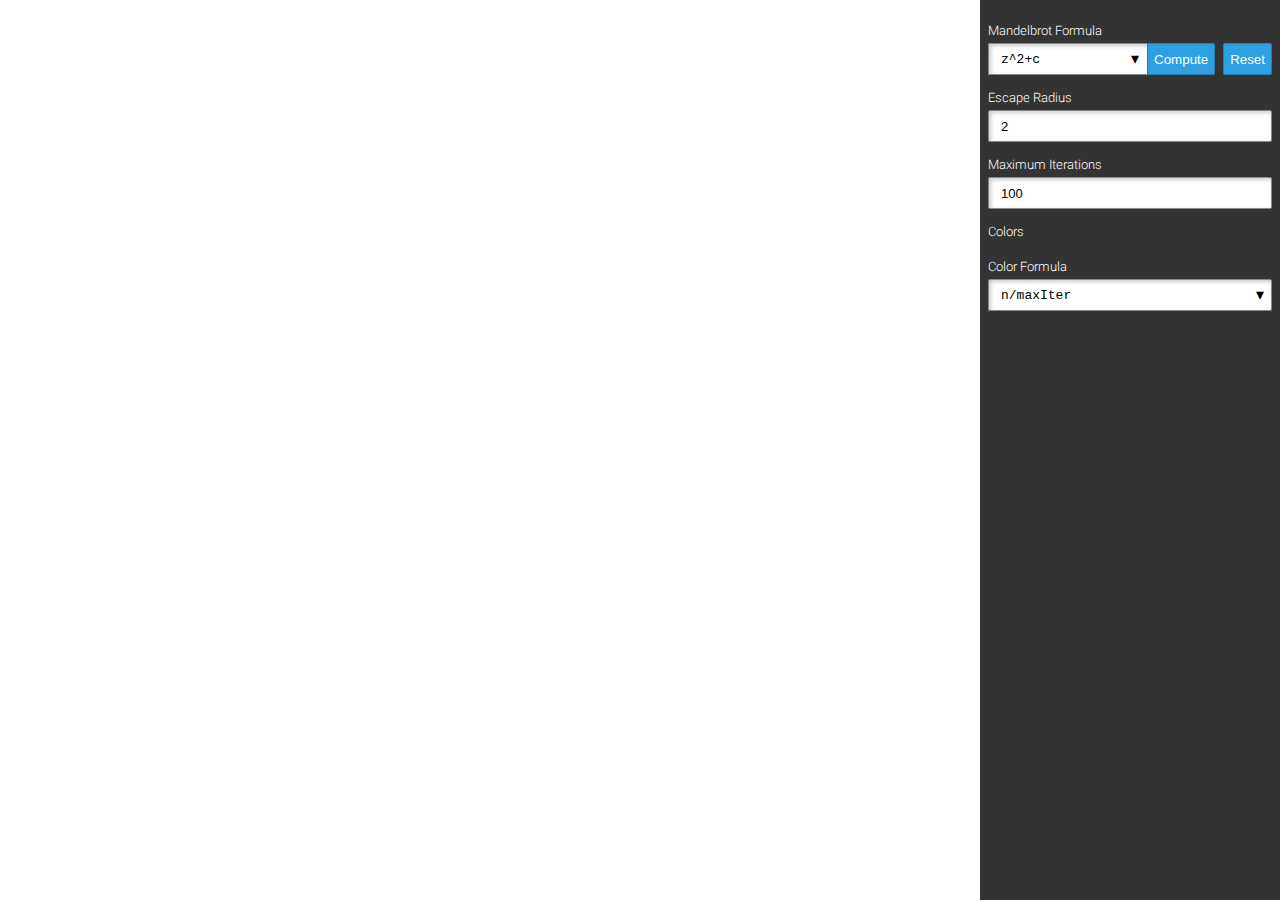
<file: src/app/index.html>
<!doctype html>
<html>
	<head>
		<script src="lib/jquery-3.1.1.min.js"></script>
		<script src="lib/knockout-3.4.0.js"></script>

		<script src="compiler/Parser.js"></script>
		<script src="compiler/Complex.js"></script>
		<script src="compiler/Generator.js"></script>
		<script src="compiler/ExpressionOptimizer.js"></script>
		<script src="compiler/CodeGenerator_AVX2.js"></script>
		<script src="compiler/MandelbrotCodeGenerator_AVX2.js"></script>
		<script src="compiler/CodeGenerator_Arithmetic_AVX2.js"></script>
		<script src="compiler/CodeGenerator_RealFunctions_AVX2.js"></script>
		<script src="compiler/CodeGenerator_Functions_AVX2.js"></script>
		<script src="compiler/Graph.js"></script>
		<script src="compiler/GraphColoringGreedy.js"></script>
		<!--<script src="compiler/GraphColoringWelshPowell.js"></script>-->
		<script src="compiler/LiveAnalysis.js"></script>
		<script src="compiler/RegisterAllocator.js"></script>
		<script src="compiler/Assembler_AVX2.js"></script>
		<script src="compiler/MandelbrotAssembler_AVX2.js"></script>

		<script src="gui/smartresize.js"></script>
		<script src="gui/splitter.js"></script>
		<script src="gui/samples.js"></script>

		<script src="gui/MandelbrotModel.js"></script>
		<script src="gui/MandelbrotView.js"></script>

		<meta charset="utf8">

		<script>
			// a^b = exp(log(a^b)) = exp(b*log(a))
			function test()
			{
				/*
				var ast = {
					type: 'functionExpression',
					name: 'exp',
					arg: {
						type: 'binaryExpression',
						op: '*',
						left: {
							type: 'functionExpression',
							name: 'ln',
							arg: { type: 'variable', re: 'x', im: 'y' }
						},
						right: { type: 'number', re: 3, im: 0 }
					}
				};*/

				/*
				var ast = {
					type: 'functionExpression',
					name: 'ln',
					arg: { type: 'variable', re: 'x', im: 'y' }
				};*/

				var ast = {
					type: 'ifZeroExpression',
					test: { type: 'variable', re: 'x', im: 'y' },
					consequent: {
						// special case: x == 0 => x^y = 0
						type: 'number',
						re: 0,
						im: 0
					},
					alternate: {
						// generic case
						type: 'functionExpression',
						name: 'exp',
						arg: {
							type: 'binaryExpression',
							op: '*',
							left: {
								type: 'functionExpression',
								name: 'ln',
								arg: { type: 'variable', re: 'x', im: 'y' }
							},
							right: { type: 'number', re: 3, im: 0 }
						}
					}
				};

				var cg = new CodeGenerator(ast);
				var ret = cg.generate();

				// move the result to ymm0/ymm1
				cg.instructions.push({ code: 'vmovapd', ops: [ cg.variables.x, ret.re ] });
				cg.instructions.push({ code: 'vmovapd', ops: [ cg.variables.y, ret.im ] });

				console.log(cg.toString());

				var architecture = {
     				registersCount: 16
     			};

				allocateRegisters(
					cg.instructions,
					architecture,
					4 /* 4 registers for zRe, zIm, cRe, cIm */
				);

				var asm = new Assembler(cg.instructions);
				asm.run();
				asm.code.push(0xc3); // ret

				console.log(asm.code.map(x => ('0' + x.toString(16)).substr(-2)).join(' '));

				app.testCompileAndExecute(asm.code, cg.constants, [
						// 1, i, 2, 2+2i
						1, 0, 2, 2,
						0, 1, 0, 2
					], function(ret)
				{
					console.log('=== TEST ==>');
					for (var i = 0; i < 4; i++)
						console.log(ret[i] + '+' + ret[i + 4] + 'i');
					console.log('<== TEST ===');
				});
			}

			test();

			// function test()
			// {
			// 	var cg = new CodeGenerator();
			// 	var reg1 = cg.createRegister();
			// 	var reg2 = cg.createRegister();
			// 	cg.instructions.push({
			// 		code: 'vmovapd',
			// 		// ops: [ reg1, cg.getConstants(1.0, 10.0, 100.0, 1000.0) ]
			// 		//ops: [ reg1, cg.getConstants(0, -1.0, -123.4, 55.5) ]
			// 		//ops: [ reg1, cg.getConstants(0, 1.0, 10.0, -0.5) ]
			// 		ops: [ reg1, cg.getConstants(0, -1.0, 0.00768, 2.1) ]
			// 	});
			// 	/*
			// 	cg.instructions.push({
			// 		code: 'vmovapd',
			// 		ops: [ reg2, cg.getConstants(-1,  0,      8.9, -0.1) ]
			// 	});*/
			// 	//var ret = cg._real_sincos(reg1);
			// 	//var ret = cg._real_atan2(reg2, reg1);
			// 	//var ret = cg._real_exp(reg1);
			// 	var ret = cg._real_log(reg1);
			// 	/*
			// 	cg.instructions.push({
			// 		code: 'vmovapd',
			// 		ops: [ { type: 'register', id: 0 }, ret.sin ]
			// 	});
			// 	cg.instructions.push({
			// 		code: 'vmovapd',
			// 		ops: [ { type: 'register', id: 1 }, ret.cos ]
			// 	});
			// 	*/
			// 	cg.instructions.push({
			// 		 code: 'vmovapd',
			// 		 ops: [ { type: 'register', id: 0 }, ret ]
			// 	});

			// 	allocateRegisters(
			// 		cg.instructions,
			// 		architecture,
			// 		4 /* 4 registers for zRe, zIm, cRe, cIm */
			// 	);

			// 	console.log(cg.toString());
			// 	console.log('===');
			// 	//console.log(cg.generateDebugCode());

			// 	var asm = new Assembler(cg.instructions);
			// 	asm.run();
			// 	asm.code.push(0xc5, 0xfd, 0x29, 0x06); // vmovapd YMMWORD PTR [rsi],ymm0
			// 	asm.code.push(0xc5, 0xfd, 0x29, 0x4e, 0x20); // vmovapd YMMWORD PTR [rsi+0x20],ymm1
			// 	asm.code.push(0xc3); // ret

			// 	console.log(asm.code.map(x => ('0' + x.toString(16)).substr(-2)).join(' '));

			// 	/*
			// 	for (var i = 0; i < cg.constants.length; i++)
			// 		console.log(JSON.stringify(cg.constants[i]));
			// 	*/

			// 	app.compileCode(asm.code, cg.constants, function()
			// 	{
			// 		app.executeCode({
			// 			xmin: 0,
			// 			ymin: 0,
			// 			xmax: 8,
			// 			ymax: 1,
			// 			dx: 0.5,
			// 			dy: 0.5,
			// 			radius: 0,
			// 			maxIter: 0
			// 		});
			// 	});
			// }
		</script>

		<link rel="stylesheet" href="gui/css/style.css">
	</head>
	<body>
		<div class="view">
			<canvas id="canvas"></canvas>
		</div>
		<div class="splitter" data-bind="hsplitter: controlBarWidth"></div>
		<div class="control-bar">
			<label>Mandelbrot Formula</label>
			<div class="row">
				<div class="samples input-formula" data-bind="component: {
					name: 'inputWithSamples',
					params: {
						input: model.formula,
						samples: sampleMandelbrotFormulae
					}
				}"></div>
				<button class="btn-compute" data-bind="click: compute">Compute</button>
				<button class="btn-reset" data-bind="click: reset">Reset</button>
			</div>

			<label>Escape Radius</label>
			<div class="row">
				<input type="number" class="input-radius" placeholder="Escape Radius" min="0" max="1000" data-bind="value: model.radius">
			</div>
			
			<label>Maximum Iterations</label>
			<div class="row">
				<input type="number" class="input-maxiter" placeholder="Maximum Iterations" min="1" max="16384" data-bind="value: model.maxIter">
			</div>

			<label>Colors</label>
			<div class="row">
			</div>

			<label>Color Formula</label>
			<div class="row">
				<div class="samples input-color-formula" data-bind="component: {
					name: 'inputWithSamples',
					params: {
						input: model.colorFormula,
						samples: sampleColorFormulae
					}
				}"></div>
			</div>
		</div>

		<script>
			var model = new MandelbrotModel();
			var view = new MandelbrotView(model, $('.view'), $('canvas'));

			var reset = function()
			{
				view.reset();
				view.recompute();
			};

			var recompute = function()
			{
				view.recompute();
			};

			ko.applyBindings({
				controlBarWidth: ko.observable(300),
				model: model,
				sampleMandelbrotFormulae: [
					{ name: 'Standard Mandelbrot', formula: 'z^2+c' },
					{ name: 'Cubic Mandelbrot', formula: 'z^3+c' },
					{ name: 'Exponential Mandelbrot', formula: 'exp(z)+c' },
					{ name: 'Sine Mandelbrot', formula: 'sin(z)+c' }
				],
				sampleColorFormulae: [
					{ name: 'Simple Escape-Time', formula: 'n/maxIter' },
					{ name: 'Escape-Time with Offset (for quadratic Mandelbrot)', formula: '(n-ln(ln(abs(z))/ln(2))/ln(2))/maxIter' },
					{ name: 'Distance Estimation', formula: 'n/maxIter+abs(z)*ln(abs(z))/abs(dz)' }
				],
				compute: recompute,
				reset: reset
			});

			model.formula.subscribe(function()
			{
				model.compile(reset);
			});

			model.radius.subscribe(recompute);
			model.maxIter.subscribe(recompute);

			model.compile(reset);
		</script>
	</body>
</html>
</file>
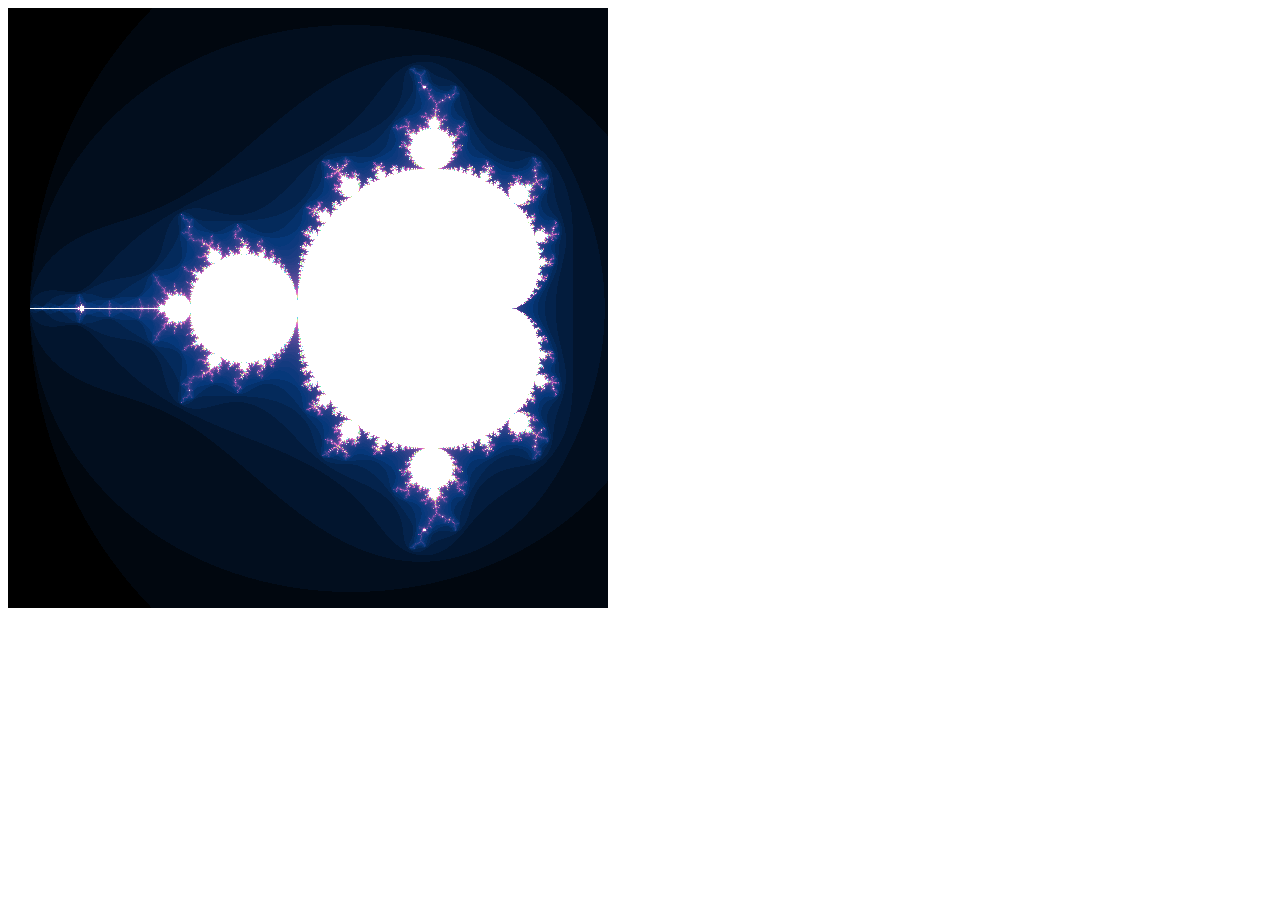
<file: experiments/mandel01.html>
<!doctype html>
<html>
	<head>
		<title>Mandelbrot Set; Simple Escape Time Coloring</title>
	</head>
	<body>
		<canvas id="c"></canvas>
		<script>
			var width = 600;
			var height = 600;
			var maxIter = 80;

			var xmin = -2.1;
			var xmax = 0.7;
			var ymin = -1.4;
			var ymax = 1.4;

			var colorMap = [
				{ at: 0, r: 0x00, g: 0x00, b: 0x00 },
				{ at: 0.1, r: 0x06, g: 0x38, b: 0x7a },
				{ at: 0.5, r: 0xe2, g: 0x66, b: 0xcc },
				{ at: 0.7, r: 0xef, g: 0xee, b: 0x94 },
				{ at: 0.8, r: 0x69, g: 0xef, b: 0xb7 },
				{ at: 0.9, r: 0x72, g: 0xc2, b: 0xff },
				{ at: 1, r: 0xff, g: 0xff, b: 0xff }
			];


			function getColor(n)
			{
				if (n === 0)
					return colorMap[0];

				var q = n / maxIter;
				var len = colorMap.length;
				var prevStop = colorMap[0]

				for (var i = 1; i < len; i++)
				{
					var stop = colorMap[i];
					if (stop.at === q)
						return stop;
					if (stop.at > q)
					{
						var f = (q - prevStop.at) / (stop.at - prevStop.at);
						return {
							r: (1 - f) * prevStop.r + f * stop.r,
							g: (1 - f) * prevStop.g + f * stop.g,
							b: (1 - f) * prevStop.b + f * stop.b
						};
					}

					prevStop = stop;
				}

				return colorMap[len - 1];
			}

			var canvas = document.getElementById('c');
			var ctx = canvas.getContext('2d');
			ctx.canvas.width = width;
			ctx.canvas.height = height;

			var imgData = ctx.createImageData(width, height);
			var data = imgData.data;

			var idx = 0;
			var dx = (xmax - xmin) / width;
			var dy = (ymax - ymin) / height;

			for (var j = 0; j < height; j++)
			{
				for (var i = 0; i < width; i++)
				{
					var cx = xmin + i * dx;
					var cy = ymin + j * dy;
					var zx = cx;
					var zy = cy;
					var n = 0;

					for (var k = 0; k < maxIter; k++)
					{
						var zy2 = zy * zy;
						var zx2 = zx * zx;
						zy = 2 * zx * zy + cy;
						zx = zx2 - zy2 + cx;

						if (zx2 + zy2 >= 4)
							break;

						++n;
					}

					var c = getColor(n);
					var p = idx * 4;
					data[p] = c.r;
					data[p + 1] = c.g;
					data[p + 2] = c.b;
					data[p + 3] = 255;

					++idx;
				}
			}

			ctx.putImageData(imgData, 0, 0);
		</script>
	</body>
</html>
</file>
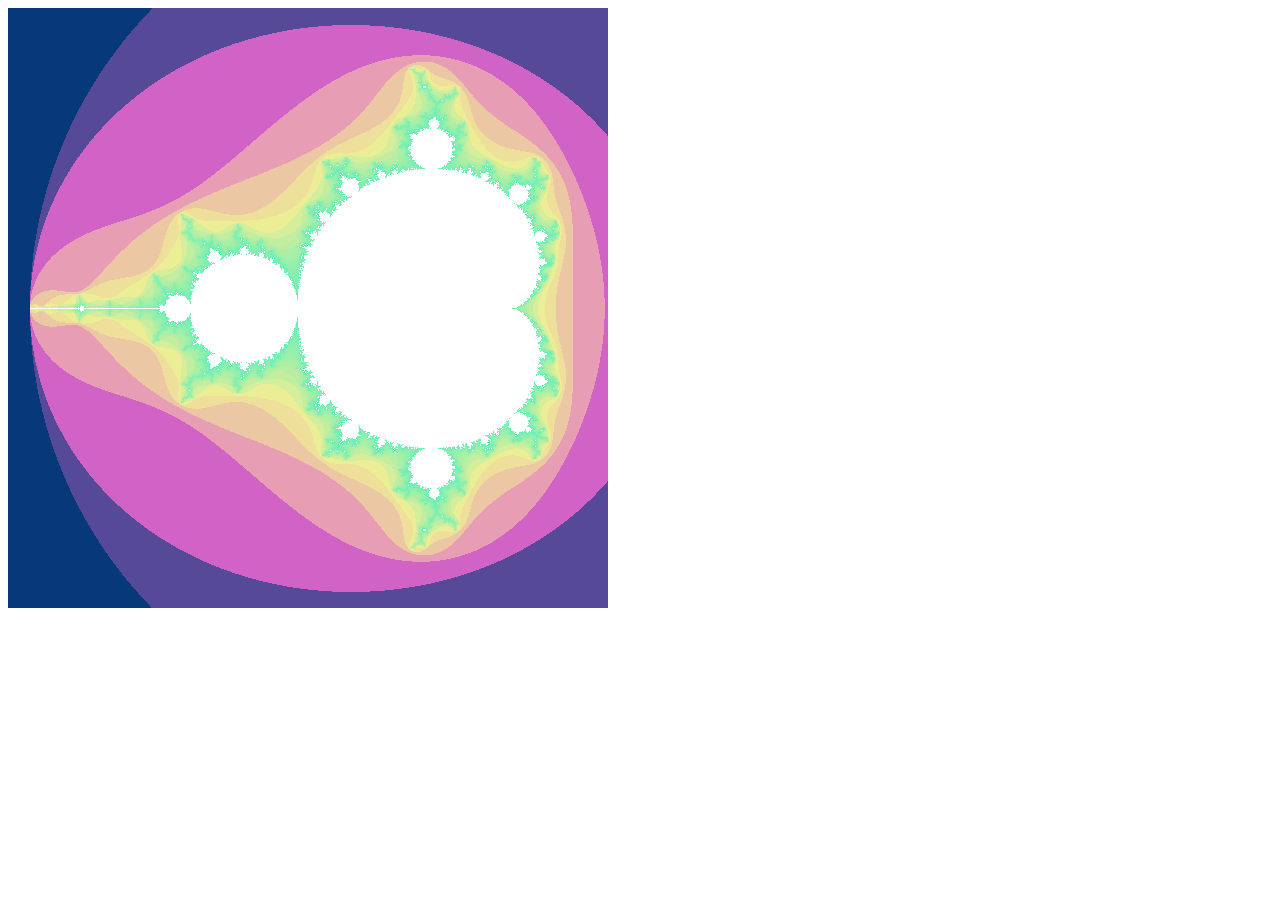
<file: experiments/mandel02.html>
<!doctype html>
<html>
	<head>
		<title>Mandelbrot Set; Histogram-Based Coloring</title>
	</head>
	<body>
		<canvas id="c"></canvas>
		<script>
			var width = 600;
			var height = 600;
			var maxIter = 80;

			var xmin = -2.1;
			var xmax = 0.7;
			var ymin = -1.4;
			var ymax = 1.4;

			var colorMap = [
				{ at: 0, r: 0x00, g: 0x00, b: 0x00 },
				{ at: 0.1, r: 0x06, g: 0x38, b: 0x7a },
				{ at: 0.5, r: 0xe2, g: 0x66, b: 0xcc },
				{ at: 0.7, r: 0xef, g: 0xee, b: 0x94 },
				{ at: 0.8, r: 0x69, g: 0xef, b: 0xb7 },
				{ at: 0.9, r: 0x72, g: 0xc2, b: 0xff },
				{ at: 1, r: 0xff, g: 0xff, b: 0xff }
			];


			function getColor(q)
			{
				if (q === 0)
					return colorMap[0];

				var len = colorMap.length;
				var prevStop = colorMap[0]

				for (var i = 1; i < len; i++)
				{
					var stop = colorMap[i];
					if (stop.at === q)
						return stop;
					if (stop.at > q)
					{
						var f = (q - prevStop.at) / (stop.at - prevStop.at);
						return {
							r: (1 - f) * prevStop.r + f * stop.r,
							g: (1 - f) * prevStop.g + f * stop.g,
							b: (1 - f) * prevStop.b + f * stop.b
						};
					}

					prevStop = stop;
				}

				return colorMap[len - 1];
			}

			var canvas = document.getElementById('c');
			var ctx = canvas.getContext('2d');
			ctx.canvas.width = width;
			ctx.canvas.height = height;

			var imgData = ctx.createImageData(width, height);
			var data = imgData.data;

			var idx = 0;
			var dx = (xmax - xmin) / width;
			var dy = (ymax - ymin) / height;

			var pixels = [];
			var histogram = [];

			for (var j = 0; j < height; j++)
			{
				for (var i = 0; i < width; i++)
				{
					var cx = xmin + i * dx;
					var cy = ymin + j * dy;
					var zx = cx;
					var zy = cy;
					var n = 0;

					for (var k = 0; k < maxIter; k++)
					{
						var zy2 = zy * zy;
						var zx2 = zx * zx;
						zy = 2 * zx * zy + cy;
						zx = zx2 - zy2 + cx;

						if (zx2 + zy2 >= 4)
							break;

						++n;
					}

					pixels.push(n);
					histogram[n] = (histogram[n] || 0) + 1;
				}
			}

			var len = histogram.length;
			var m = 1 / (width * height);
			histogram[0] *= m;
			for (var k = 1; k < len; k++)
				histogram[k] = histogram[k] * m + histogram[k - 1];

			var len = pixels.length;
			for (var k = 0; k < len; k++)
			{
				var c = getColor(histogram[pixels[k]]);
				var p = k * 4;
				data[p] = c.r;
				data[p + 1] = c.g;
				data[p + 2] = c.b;
				data[p + 3] = 255;
			}

			ctx.putImageData(imgData, 0, 0);
		</script>
	</body>
</html>
</file>
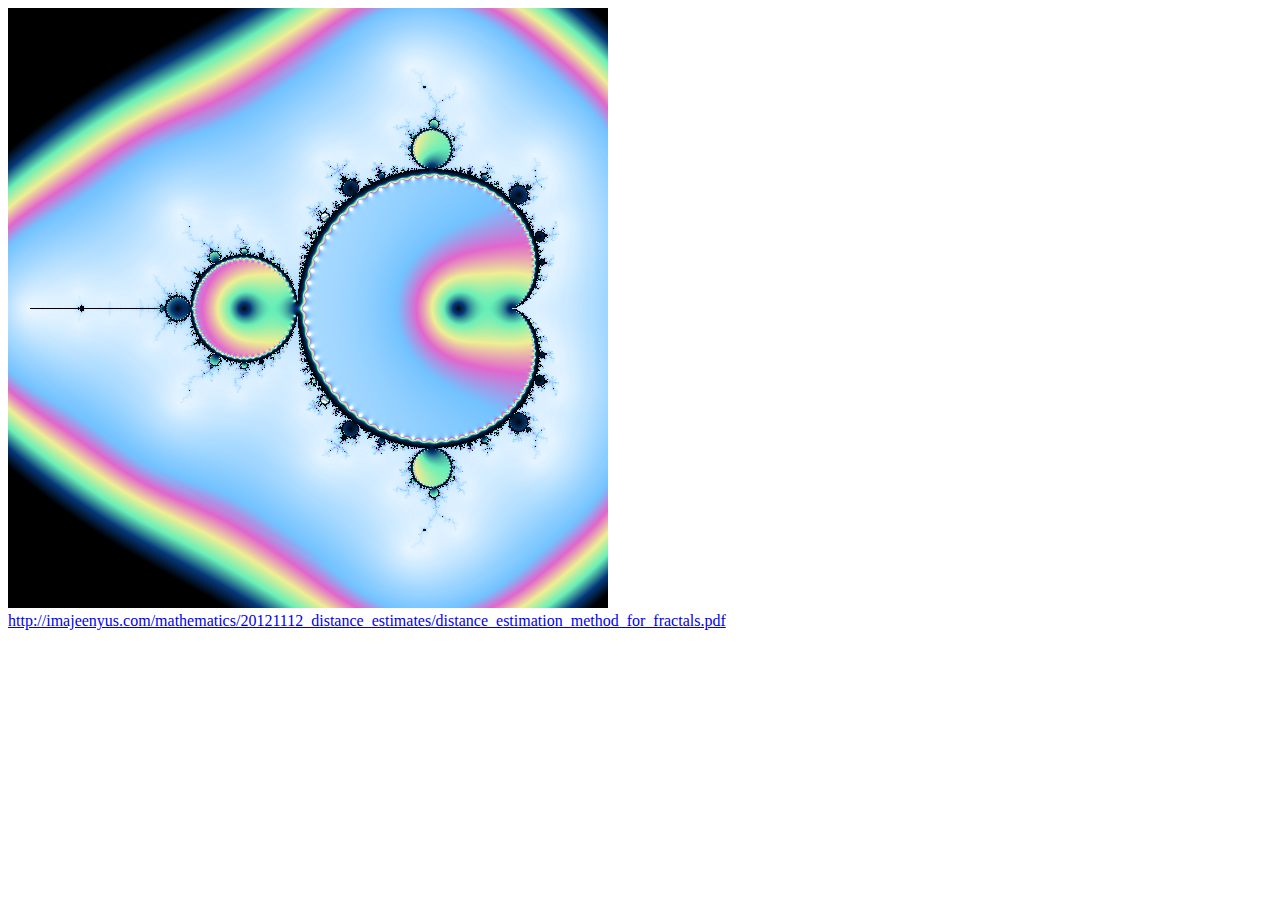
<file: experiments/mandel03.html>
<!doctype html>
<html>
	<head>
		<title>Mandelbrot Set; Distance Estimation Coloring</title>
	</head>
	<body>
		<canvas id="c"></canvas>
		<a href="http://imajeenyus.com/mathematics/20121112_distance_estimates/distance_estimation_method_for_fractals.pdf">http://imajeenyus.com/mathematics/20121112_distance_estimates/distance_estimation_method_for_fractals.pdf</a>
		<script>
			var width = 600;
			var height = 600;
			var maxIter = 100;

			var xmin = -2.1;
			var xmax = 0.7;
			var ymin = -1.4;
			var ymax = 1.4;

			var colorMap = [
				{ at: 0, r: 0xff, g: 0xff, b: 0xff },
				{ at: 0.5, r: 0x72, g: 0xc2, b: 0xff },
				{ at: 0.6, r: 0xe2, g: 0x66, b: 0xcc },
				{ at: 0.7, r: 0xef, g: 0xee, b: 0x94 },
				{ at: 0.8, r: 0x69, g: 0xef, b: 0xb7 },
				{ at: 0.9, r: 0x06, g: 0x38, b: 0x7a },
				{ at: 1, r: 0x00, g: 0x00, b: 0x00 }
			];


			function getColor(q)
			{
				if (q === 0)
					return colorMap[0];

				var len = colorMap.length;
				var prevStop = colorMap[0]

				for (var i = 1; i < len; i++)
				{
					var stop = colorMap[i];
					if (stop.at === q)
						return stop;
					if (stop.at > q)
					{
						var f = (q - prevStop.at) / (stop.at - prevStop.at);
						return {
							r: (1 - f) * prevStop.r + f * stop.r,
							g: (1 - f) * prevStop.g + f * stop.g,
							b: (1 - f) * prevStop.b + f * stop.b
						};
					}

					prevStop = stop;
				}

				return colorMap[len - 1];
			}

			var canvas = document.getElementById('c');
			var ctx = canvas.getContext('2d');
			ctx.canvas.width = width;
			ctx.canvas.height = height;

			var imgData = ctx.createImageData(width, height);
			var data = imgData.data;

			var idx = 0;
			var dx = (xmax - xmin) / width;
			var dy = (ymax - ymin) / height;

			for (var j = 0; j < height; j++)
			{
				for (var i = 0; i < width; i++)
				{
					var cx = xmin + i * dx;
					var cy = ymin + j * dy;
					var zx = 0;
					var zy = 0;
					var dzx = 1;
					var dzy = 0;
					var n = 0;

					for (var k = 0; k < maxIter; k++)
					{
						var zy2 = zy * zy;
						var zx2 = zx * zx;

						// dz' = 2 * z * dz + 1
						var tmp = dzx;
						dzx = 2 * (zx * dzx - zy * dzy) + 1;
						dzy = 2 * (zy * tmp + zx * dzy);
						
						// z' = z^2 + c
						zy = 2 * zx * zy + cy;
						zx = zx2 - zy2 + cx;

						if (zx2 + zy2 >= 100)
							break;

						++n;
					}

					// distance = |z| * log(|z|) / |dz|
					var absZ = Math.sqrt(zx * zx + zy * zy);

					//var c = getColor(absZ * Math.log(absZ) / Math.sqrt(dzx * dzx + dzy * dzy));

					//var c = getColor(n >= maxIter ? maxIter : absZ * Math.log(absZ) / Math.sqrt(dzx * dzx + dzy * dzy));

					var c = getColor(n / maxIter + absZ * Math.log(absZ) / Math.sqrt(dzx * dzx + dzy * dzy));


					var p = idx * 4;
					data[p] = c.r;
					data[p + 1] = c.g;
					data[p + 2] = c.b;
					data[p + 3] = 255;

					++idx;
				}
			}

			ctx.putImageData(imgData, 0, 0);
		</script>
	</body>
</html>
</file>
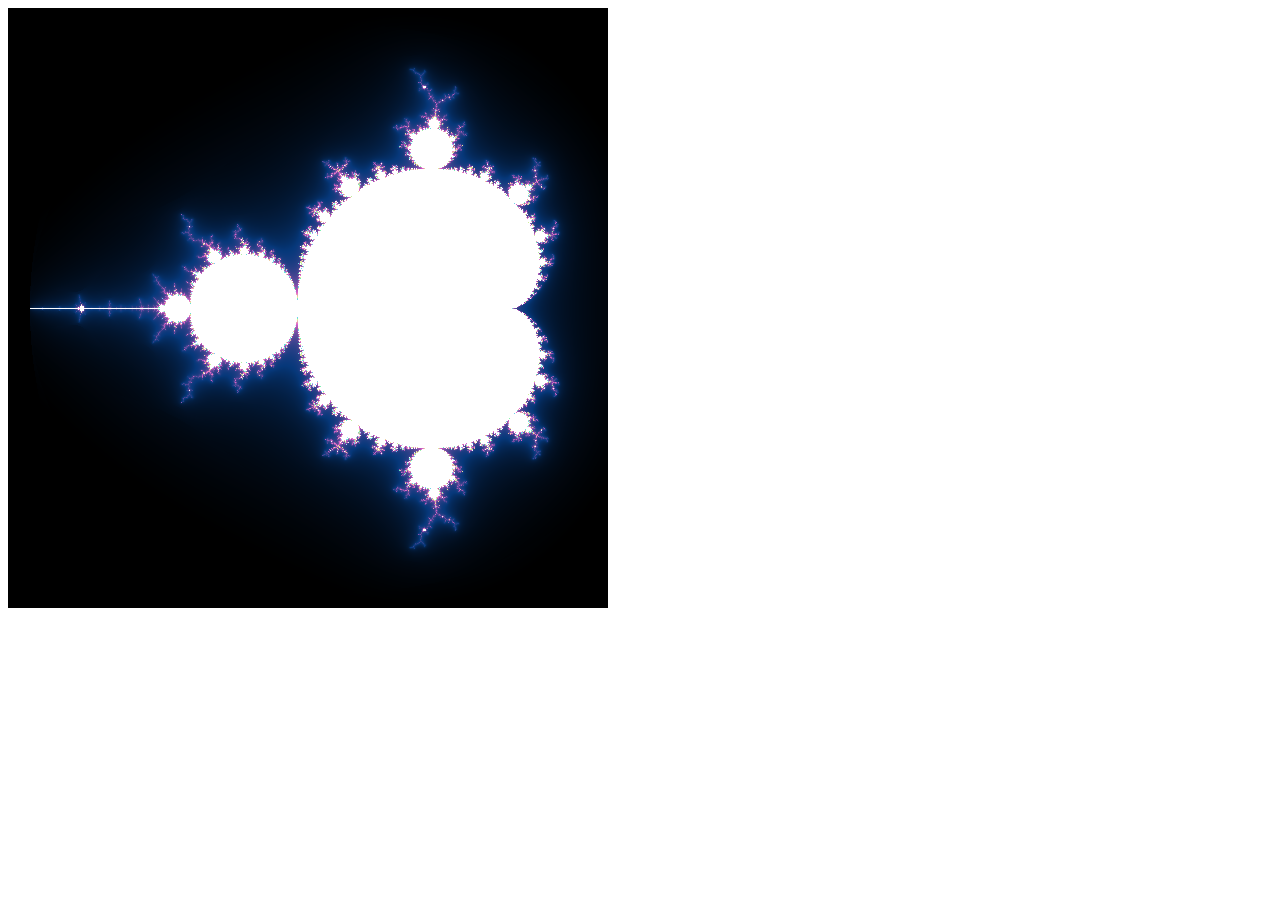
<file: experiments/mandel04.html>
<!doctype html>
<html>
	<head>
		<title>Mandelbrot Set; Escape Time Coloring With Offset</title>
	</head>
	<body>
		<canvas id="c"></canvas>
		<script>
			var width = 600;
			var height = 600;
			var maxIter = 80;

			var xmin = -2.1;
			var xmax = 0.7;
			var ymin = -1.4;
			var ymax = 1.4;

			var colorMap = [
				{ at: 0, r: 0x00, g: 0x00, b: 0x00 },
				{ at: 0.1, r: 0x06, g: 0x38, b: 0x7a },
				{ at: 0.5, r: 0xe2, g: 0x66, b: 0xcc },
				{ at: 0.7, r: 0xef, g: 0xee, b: 0x94 },
				{ at: 0.8, r: 0x69, g: 0xef, b: 0xb7 },
				{ at: 0.9, r: 0x72, g: 0xc2, b: 0xff },
				{ at: 1, r: 0xff, g: 0xff, b: 0xff }
			];


			function getColor(n)
			{
				if (n === 0)
					return colorMap[0];

				var q = n / maxIter;
				var len = colorMap.length;
				var prevStop = colorMap[0]

				for (var i = 1; i < len; i++)
				{
					var stop = colorMap[i];
					if (stop.at === q)
						return stop;
					if (stop.at > q)
					{
						var f = (q - prevStop.at) / (stop.at - prevStop.at);
						return {
							r: (1 - f) * prevStop.r + f * stop.r,
							g: (1 - f) * prevStop.g + f * stop.g,
							b: (1 - f) * prevStop.b + f * stop.b
						};
					}

					prevStop = stop;
				}

				return colorMap[len - 1];
			}

			var canvas = document.getElementById('c');
			var ctx = canvas.getContext('2d');
			ctx.canvas.width = width;
			ctx.canvas.height = height;

			var imgData = ctx.createImageData(width, height);
			var data = imgData.data;

			var idx = 0;
			var dx = (xmax - xmin) / width;
			var dy = (ymax - ymin) / height;

			for (var j = 0; j < height; j++)
			{
				for (var i = 0; i < width; i++)
				{
					var cx = xmin + i * dx;
					var cy = ymin + j * dy;
					var zx = cx;
					var zy = cy;
					var n = 0;

					for (var k = 0; k < maxIter; k++)
					{
						var zy2 = zy * zy;
						var zx2 = zx * zx;
						zy = 2 * zx * zy + cy;
						zx = zx2 - zy2 + cx;

						if (zx2 + zy2 >= 4)
							break;

						++n;
					}

					// log2(log2(|z|))
					var itminus = Math.log(Math.log(Math.sqrt(zx * zx + zy * zy)) / Math.log(2)) / Math.log(2);
					//var itminus = Math.log(Math.sqrt(zx * zx + zy * zy)) / Math.log(2);

					var c = getColor(n - itminus);
					var p = idx * 4;
					data[p] = c.r;
					data[p + 1] = c.g;
					data[p + 2] = c.b;
					data[p + 3] = 255;

					++idx;
				}
			}

			ctx.putImageData(imgData, 0, 0);
		</script>
	</body>
</html>
</file>
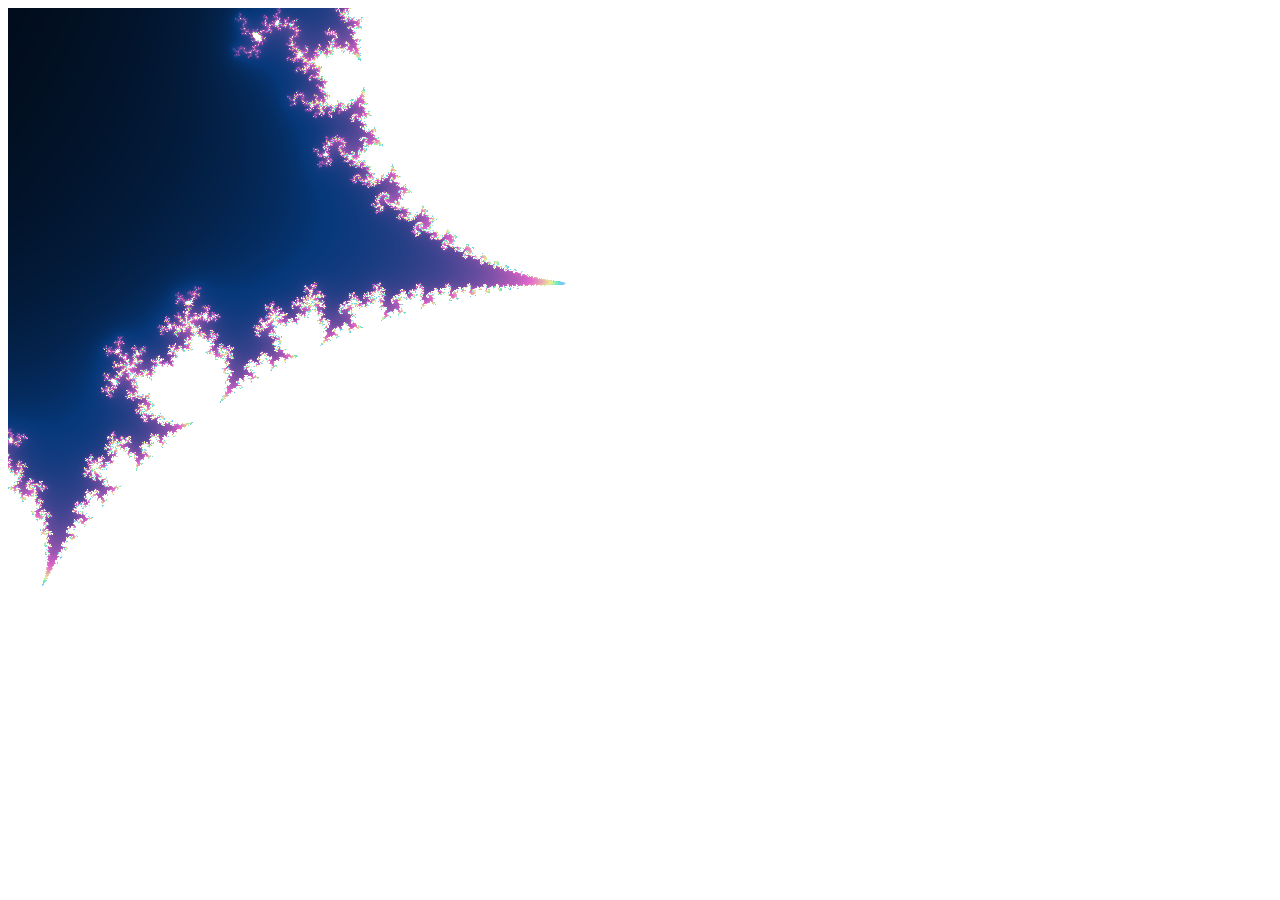
<file: experiments/mandel05.html>
<!doctype html>
<html>
	<head>
		<title>Cubic Mandelbrot Set; Escape Time Coloring With Offset</title>
	</head>
	<body>
		<canvas id="c"></canvas>
		<script>
			var width = 600;
			var height = 600;
			var maxIter = 50;

			/*
			var xmin = -1.5;
			var xmax = 1.5;
			var ymin = -1.5;
			var ymax = 1.5;
			*/

			var xmin = -0.5;
			var xmax = 0;
			var ymin = -1;
			var ymax = -0.5;

			var colorMap = [
				{ at: 0, r: 0x00, g: 0x00, b: 0x00 },
				{ at: 0.1, r: 0x06, g: 0x38, b: 0x7a },
				{ at: 0.5, r: 0xe2, g: 0x66, b: 0xcc },
				{ at: 0.7, r: 0xef, g: 0xee, b: 0x94 },
				{ at: 0.8, r: 0x69, g: 0xef, b: 0xb7 },
				{ at: 0.9, r: 0x72, g: 0xc2, b: 0xff },
				{ at: 1, r: 0xff, g: 0xff, b: 0xff }
			];


			function getColor(n)
			{
				if (n === 0)
					return colorMap[0];

				var q = n / maxIter;
				var len = colorMap.length;
				var prevStop = colorMap[0]

				for (var i = 1; i < len; i++)
				{
					var stop = colorMap[i];
					if (stop.at === q)
						return stop;
					if (stop.at > q)
					{
						var f = (q - prevStop.at) / (stop.at - prevStop.at);
						return {
							r: (1 - f) * prevStop.r + f * stop.r,
							g: (1 - f) * prevStop.g + f * stop.g,
							b: (1 - f) * prevStop.b + f * stop.b
						};
					}

					prevStop = stop;
				}

				return colorMap[len - 1];
			}

			var canvas = document.getElementById('c');
			var ctx = canvas.getContext('2d');
			ctx.canvas.width = width;
			ctx.canvas.height = height;

			var imgData = ctx.createImageData(width, height);
			var data = imgData.data;

			var idx = 0;
			var dx = (xmax - xmin) / width;
			var dy = (ymax - ymin) / height;

			for (var j = 0; j < height; j++)
			{
				for (var i = 0; i < width; i++)
				{
					var cx = xmin + i * dx;
					var cy = ymin + j * dy;
					var zx = cx;
					var zy = cy;
					var n = 0;

					for (var k = 0; k < maxIter; k++)
					{
						// z <- z^3 + c
						//   = (zx + i*zy)^3 + (cx + i*cy)
						//   = zx^3 + 3i*zx^2*zy - 3*zx*zy^2 -i*zy^3 + cx + i*cy
						//   = (zx^3 - 3*zx*zy^2 + cx) + i*(3*zx^2*zy - zy^3 + cy)

						var zx2 = zx * zx;
						var zy2 = zy * zy;

						zx = zx * (zx2 - 3 * zy2) + cx;
						zy = zy * (3 * zx2 - zy2) + cy;

						if (zx2 + zy2 >= 4)
							break;

						++n;
					}

					// log2(log2(|z|))
					//var itminus = Math.log(Math.log(Math.sqrt(zx * zx + zy * zy)) / Math.log(2)) / Math.log(2);
					//var itminus = Math.log(Math.sqrt(zx * zx + zy * zy)) / Math.log(2);
					var itminus = Math.log(Math.log(Math.sqrt(zx * zx + zy * zy)) / Math.log(3)) / Math.log(3);

					var c = getColor(n - itminus);
					var p = idx * 4;
					data[p] = c.r;
					data[p + 1] = c.g;
					data[p + 2] = c.b;
					data[p + 3] = 255;

					++idx;
				}
			}

			ctx.putImageData(imgData, 0, 0);
		</script>
	</body>
</html>
</file>
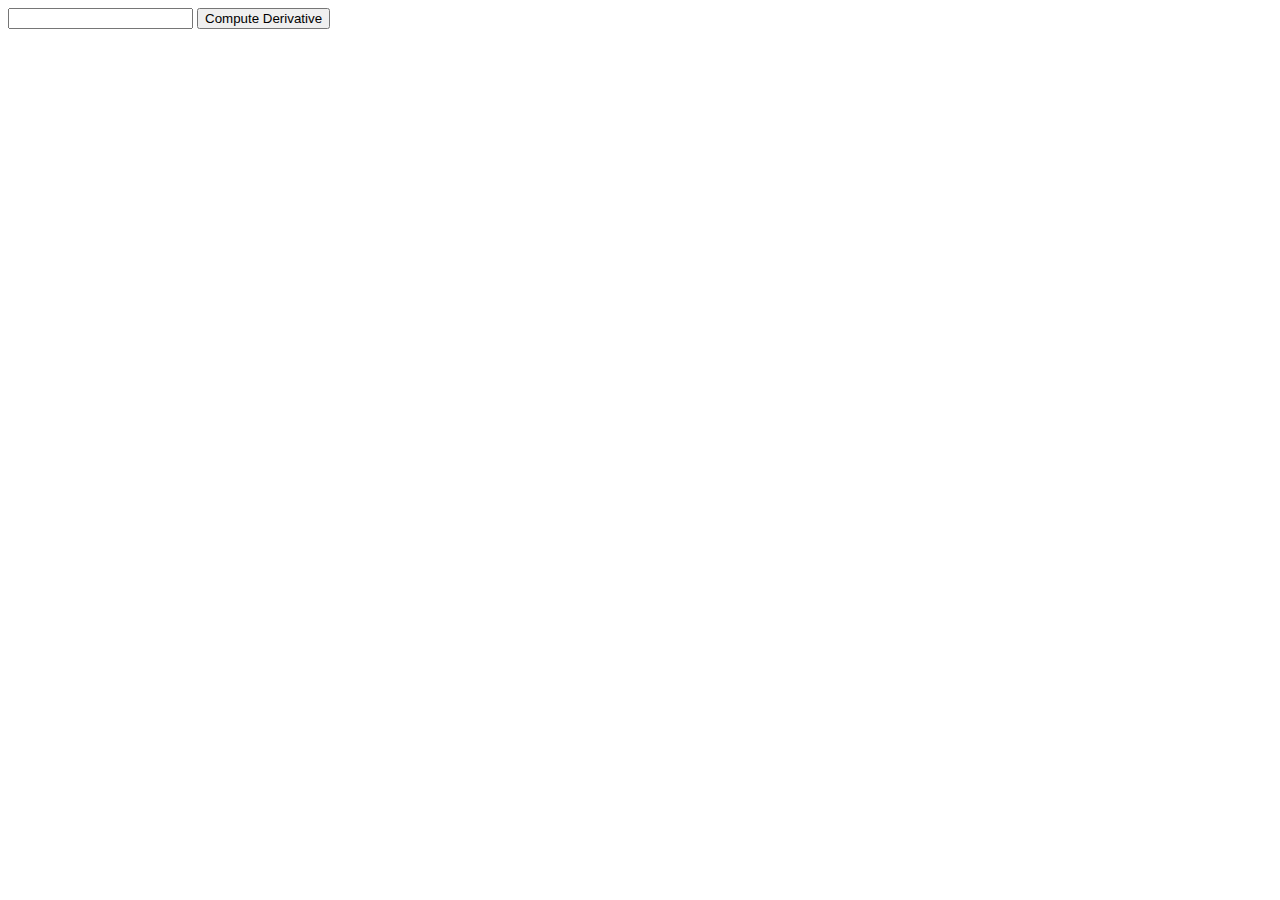
<file: test/derivatives.html>
<!doctype html>
<html>
	<head>
		<script src="../src/app/compiler/Parser.js"></script>
		<script src="../src/app/compiler/Generator.js"></script>
		<script src="../src/app/compiler/DerivativeCalculator.js"></script>
		<script src="../src/app/compiler/ExpressionOptimizer.js"></script>
		<script src="../src/app/compiler/FormulaGenerator.js"></script>
		<script>
			/*
			var f = 'sin(z)*c+cos(z^2)';

			var expr = Parser.parse(f);
			var derivative = new DerivativeCalculator(expr).generate();
			var opt = new ExpressionOptimizer(derivative).generate();

			console.log(f);
			console.log(opt);
			console.log(new FormulaGenerator(opt).generate());
			*/
		</script>
	</head>
	<body>
		<input type="text" id="formula">
		<button id="compute">Compute Derivative</button>
		<div id="result"></div>
		<script>
			var formula = document.getElementById('formula');
			var result = document.getElementById('result');

			document.getElementById('compute').addEventListener('click', function()
			{
				var expr = Parser.parse(formula.value);
				var derivative = new DerivativeCalculator(expr).generate();
				result.innerHTML = new FormulaGenerator(new ExpressionOptimizer(derivative).generate()).generate();
			});
		</script>
	</body>
</html>
</file>
<file: src/app/gui/css/style.css>
/* typography */

@font-face {
    font-family: Roboto;
    font-style: normal;
    font-weight: 400;
    src: url('../assets/Roboto-Light-Latin.woff2') format('woff2');
    unicode-range: U+0000-00FF, U+0131, U+0152-0153, U+02C6, U+02DA, U+02DC, U+2000-206F, U+2074, U+20AC, U+2212, U+2215, U+E0FF, U+EFFD, U+F000;
}


/* base styles */

* {
    box-sizing: border-box;
}

body {
	font-family: Roboto;
    padding: 0;
    margin: 0;
}


/* input fields */

input, button {
    height: 32px;
    border-radius: 2px;
    margin: 0 4px;
}

input:first-child, button:first-child {
    margin-left: 0;
}

input:last-child, button:last-child {
    margin-right: 0;
}

input[type="text"],
input[type="number"] {
    padding: 8px 12px;
    border: 1px solid #888;
    font-size: 13px;
    box-shadow: inset 2px 2px 4px rgba(0, 0, 0, 0.2);
}

button {
    color: #fff;
    background-color: #2e9fe0;
    border: 1px solid #237eb3;
}


/* layout */

body {
    display: flex;
    flex-direction: row;
    height: 100vh;
}

.view {
    flex: 1;
}

#canvas {
    width: 100%;
    height: 100%;
}

.control-bar {
    flex: 0 300px;
    height: 100vh;
    min-width: 200px;
    padding: 8px;
    background-color: #333;
}

label {
    display: block;
    margin: 15px 0 5px 0;
    color: #fff;
    font-size: 13px;
}

.row {
    display: flex;
}

.row input {
    flex: 1;
}

.input-formula {
    flex: 1;
}

.input-formula input {
    border-top-right-radius: 0;
    border-bottom-right-radius: 0;
    border-right: none !important;
}

.input-radius, .input-maxiter {
    width: 140px;
}

.btn-compute {
    margin-left: 0;
    border-top-left-radius: 0;
    border-bottom-left-radius: 0;
}

.samples {
    position: relative;
    width: 100%;
}

.samples input {
    width: 100%;
    padding-right: 24px;
    margin: 0;
    font-family: monospace;
}

.samples span {
    position: absolute;
    top: 6px;
    right: 8px;
    cursor: pointer;
}

.samples-list {
    position: absolute;
    width: 100%;
    max-height: 0;
    padding: 0;
    margin: 0;
    list-style: none;
    overflow: hidden;
    background-color: #fff;
    border: 1px solid #888;
    border-top: none;
    border-bottom-color: #333;
    z-index: 1000;
    transition: max-height 0.4s ease, border-bottom-color 0.1s ease;
}

.samples-list::before {
    content: 'Sample Formulae:';
    display: block;
    font-size: 13px;
    padding: 4px 8px;
    border-bottom: 1px solid #888;
}

.samples-list.visible {
    max-height: 1000px;
}

.samples-list li {
    padding: 4px 8px 8px;
    cursor: pointer;
}

.samples-list li:hover {
    color: #fff;
    background-color: #2e9fe0;
}

.samples-list li p {
    margin: 0;
    color: #aaa;
    font-size: 10px;
}

.samples-list li:hover p {
    color: #fff;
}
</file>
